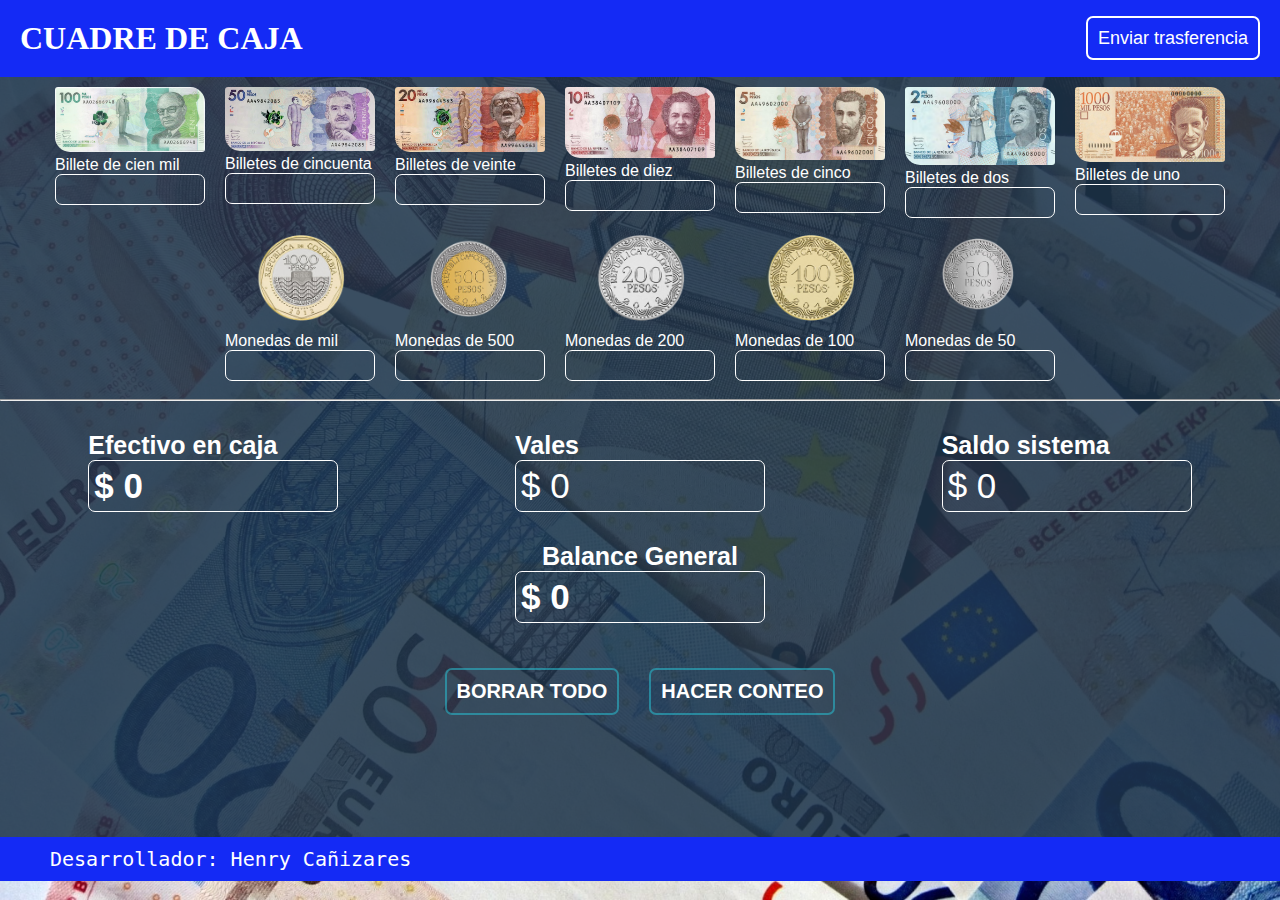
<file: index.html>
<!DOCTYPE html>
<html lang="en">

<head>
    <meta charset="UTF-8" />
    <meta http-equiv="X-UA-Compatible" content="IE=edge" />
    <meta name="viewport" content="width=device-width, initial-scale=1.0" />
    <link rel="shortcut icon" href="assets/img/icons/caja.png" type="image/x-icon" />
    <link rel="stylesheet" href="assets/css/style.css" />
    <title>Cuadre de caja | Colombia</title>
</head>

<body>
    <div class="bg-color">
        <header class="header">
            <div>
                <h1 class="title">CUADRE DE CAJA</h1>
            </div>
            <div>
                <a href="transfers.html">Enviar trasferencia</a>
            </div>
        </header>
        <div class="contenedor">
            <main>
                <div class="billettes">
                    <div>
                        <img src="assets/img/billetes/de-cien.png" alt="Billete-de-cien" width="150px" />
                        <label for="cien-billete">Billete de cien mil</label>
                        <input type="number" name="cien-billete" min="0" id="de-cien-billete" />
                    </div>
                    <div>
                        <img src="assets/img/billetes/de-cincuenta.jpg" alt="Billete-de-cincuenta" width="150px" />
                        <label for="cincuenta-billete">Billetes de cincuenta</label>
                        <input type="number" name="cincuenta-billete" min="0" id="de-cincuenta-billete" />
                    </div>
                    <div>
                        <img src="assets/img/billetes/de-veinte.jpg" alt="Billete-de-veinte" width="150px" />
                        <label for="veinte">Billetes de veinte</label>
                        <input type="number" name="veinte" min="0" id="de-veinte" />
                    </div>
                    <div>
                        <img src="assets/img/billetes/de-diez.jpg" alt="Billete-de-diez" width="150px" />
                        <label for="diez">Billetes de diez</label>
                        <input type="number" name="diez" min="0" id="de-diez" />
                    </div>
                    <div>
                        <img src="assets/img/billetes/de-cinco.jpg" alt="Billete-de-cinco" width="150px" />
                        <label for="cinco">Billetes de cinco</label>
                        <input type="number" name="cinco" min="0" id="de-cinco" />
                    </div>
                    <div>
                        <img src="assets/img/billetes/de-dos.jpg" alt="Billete-de-dos" width="150px" />
                        <label for="dos">Billetes de dos</label>
                        <input type="number" name="dos" min="0" id="de-dos" />
                    </div>
                    <div>
                        <img src="assets/img/billetes/de-mil.jpeg" alt="Billete-de-uno" width="150px" />
                        <label for="uno">Billetes de uno</label>
                        <input type="number" name="uno" min="0" id="de-uno" />
                    </div>
                </div>
                <div class="monedas">
                    <div>
                        <img src="assets/img/monedas/de-mil.png" alt="Moneda-de-mil" height="100px" />
                        <label for="mil">Monedas de mil</label>
                        <input type="number" name="mil" min="0" id="de-mil" />
                    </div>
                    <div>
                        <img src="assets/img/monedas/de-quinientos.png" alt="Moneda-de-quinientos" height="100px" />
                        <label for="quinientos">Monedas de 500</label>
                        <input type="number" name="quinientos" min="0" id="de-quinientos" />
                    </div>
                    <div>
                        <img src="assets/img/monedas/de-doscientos.png" alt="Moneda-de-doscientos" height="100px" />
                        <label for="doscientos">Monedas de 200</label>
                        <input type="number" name="doscientos" min="0" id="de-doscientos" />
                    </div>
                    <div>
                        <img src="assets/img/monedas/de-cien.png" alt="Moneda-de-cien" height="100px" />
                        <label for="cien-moneda">Monedas de 100</label>
                        <input type="number" name="cien-moneda" min="0" id="de-cien-moneda" />
                    </div>
                    <div>
                        <img src="assets/img/monedas/de-ciencuenta.png" alt="Moneda-de-cincuenta" height="100px" />
                        <label for="cincuenta-moneda">Monedas de 50</label>
                        <input type="number" name="cincuenta-moneda" min="0" id="de-cincuenta-moneda" />
                    </div>
                </div>
                <br>
                <hr>
                <div class="arqueo">
                    <div class="caja">
                        <h4>Efectivo en caja</h4>
                        <div class="valor-total">
                            <h3 id="dinero-en-caja" class="caja-menor">$ 0</h3>
                        </div>
                    </div>
                    <div class="vales">
                        <h4>Vales</h4>
                        <input type="text" name="" id="vales" class="vales-saldo" min="0" value="$ 0">
                    </div>
                    <div class="sistema">
                        <h4>Saldo sistema</h4>
                        <input type="text" name="" id="sistema" class="sistema-saldo" min="0" value="$ 0">
                    </div>
                </div>
                <div class="balance">
                    <h4>Balance General</h4>
                    <h3 id="balance" class="balance-final">$ 0</h3>
                </div>
            </main>
            <div class="btns">
                <button id="borrar">BORRAR TODO</button>
                <button id="calcular-total">HACER CONTEO</button>
            </div>
        </div>
        <footer class="footer">
            <p>Desarrollador: Henry Cañizares</p>
            <a href="tickets.html">Tickets</a>
        </footer>
        <script src="assets/js/main.js"></script>
    </div>
</body>

</html>
</file>
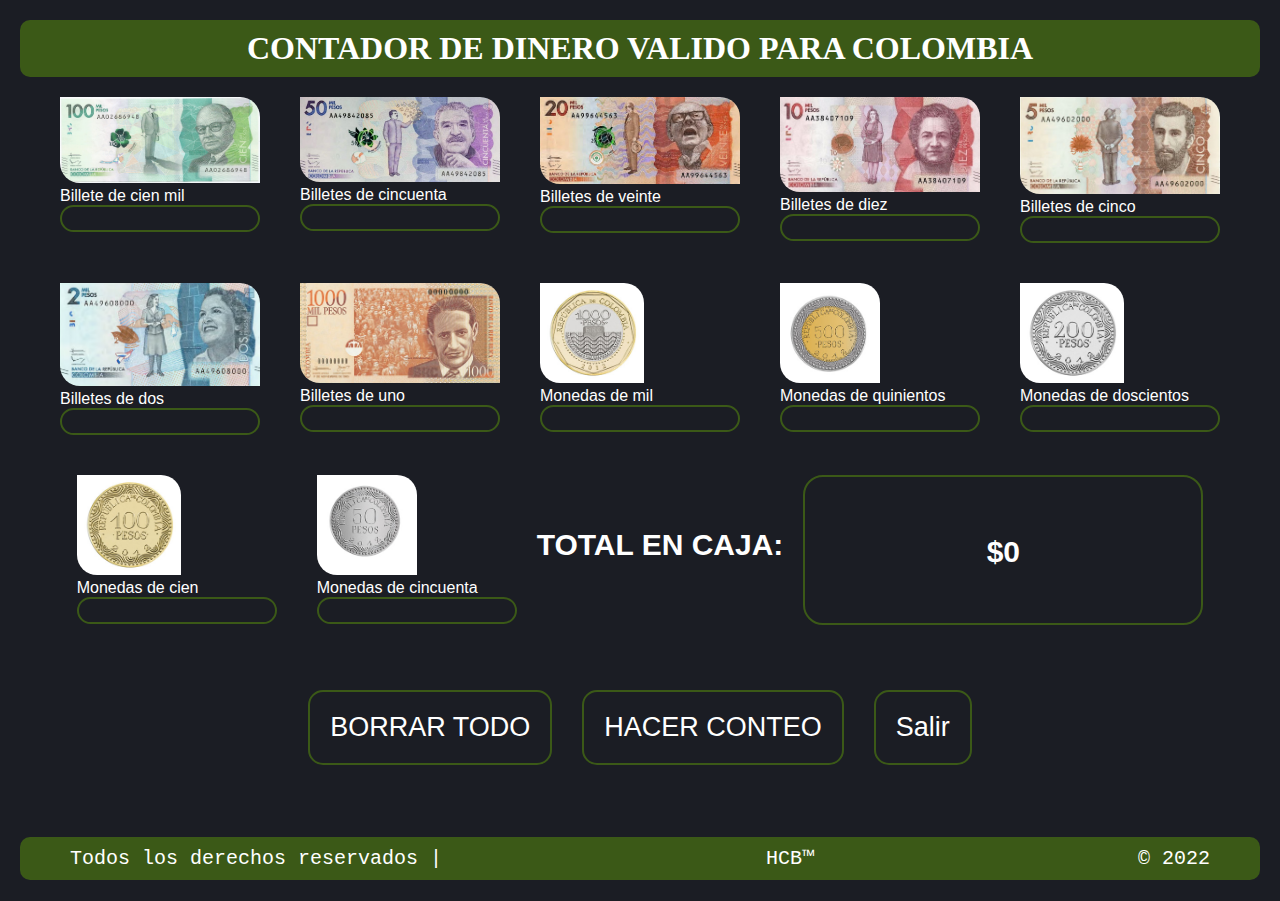
<file: contador-de-billetes/index.html>
<!DOCTYPE html>
<html lang="en">

<head>
    <meta charset="UTF-8">
    <meta http-equiv="X-UA-Compatible" content="IE=edge">
    <meta name="viewport" content="width=device-width, initial-scale=1.0">
    <link rel="shortcut icon" href="assets/img/icons/icon-coun-bills.png" type="image/x-icon">
    <link rel="stylesheet" href="assets/css/style.css">
    <title>Contador de billetes | Colombia</title>
</head>

<body>
    <header class="header">
        <h1 class="title">CONTADOR DE DINERO VALIDO PARA COLOMBIA</h1>
    </header>
    <div class="contenedor">
        <main>
            <div class="billettes">
                <div>
                    <img src="assets/img/billetes/de-cien.png" alt="Billete-de-cien" width="200px">
                    <label for="cien-billete">Billete de cien mil</label>
                    <input type="number" name="cien-billete" min="0" id="de-cien-billete">
                </div>
                <div>
                    <img src="assets/img/billetes/de-cincuenta.jpg" alt="Billete-de-cincuenta" width="200px">
                    <label for="cincuenta-billete">Billetes de cincuenta</label>
                    <input type="number" name="cincuenta-billete" min="0" id="de-cincuenta-billete">
                </div>
                <div>
                    <img src="assets/img/billetes/de-veinte.jpg" alt="Billete-de-veinte" width="200px">
                    <label for="veinte">Billetes de veinte</label>
                    <input type="number" name="veinte" min="0" id="de-veinte">
                </div>
                <div>
                    <img src="assets/img/billetes/de-diez.jpg" alt="Billete-de-diez" width="200px">
                    <label for="diez">Billetes de diez</label>
                    <input type="number" name="diez" min="0" id="de-diez">
                </div>
                <div>
                    <img src="assets/img/billetes/de-cinco.jpg" alt="Billete-de-cinco" width="200px">
                    <label for="cinco">Billetes de cinco</label>
                    <input type="number" name="cinco" min="0" id="de-cinco">
                </div>
                <div>
                    <img src="assets/img/billetes/de-dos.jpg" alt="Billete-de-dos" width="200px">
                    <label for="dos">Billetes de dos</label>
                    <input type="number" name="dos" min="0" id="de-dos">
                </div>
                <div>
                    <img src="assets/img/billetes/de-mil.jpeg" alt="Billete-de-uno" width="200px">
                    <label for="uno">Billetes de uno</label>
                    <input type="number" name="uno" min="0" id="de-uno">
                </div>

                <div>
                    <img src="assets/img/monedas/de-mil.jpg" alt="Moneda-de-mil" height="100px">
                    <label for="mil">Monedas de mil</label>
                    <input type="number" name="mil" min="0" id="de-mil">
                </div>
                <div>
                    <img src="assets/img/monedas/de-quinientos.jpg" alt="Moneda-de-quinientos" height="100px">
                    <label for="quinientos">Monedas de quinientos</label>
                    <input type="number" name="quinientos" min="0" id="de-quinientos">
                </div>
                <div>
                    <img src="assets/img/monedas/de-doscientos.jpg" alt="Moneda-de-doscientos" height="100px">
                    <label for="doscientos">Monedas de doscientos</label>
                    <input type="number" name="doscientos" min="0" id="de-doscientos">
                </div>
                <div>
                    <img src="assets/img/monedas/de-cien.jpg" alt="Moneda-de-cien" height="100px">
                    <label for="cien-moneda">Monedas de cien</label>
                    <input type="number" name="cien-moneda" min="0" id="de-cien-moneda">
                </div>
                <div>
                    <img src="assets/img/monedas/de-ciencuenta.jpg" alt="Moneda-de-cincuenta" height="100px">
                    <label for="cincuenta-moneda">Monedas de cincuenta</label>
                    <input type="number" name="cincuenta-moneda" min="0" id="de-cincuenta-moneda">
                </div>
                <h4>TOTAL EN CAJA:</h4>
                <div class="valor-total">
                    <h3 id="dinero-en-caja">$0</h3>
                </div>
            </div>
        </main>

        <div class="btns">
            <button id="borrar">BORRAR TODO</button>
            <button id="calcular-total">HACER CONTEO</button>
            <button id="salir">Salir</button>
        </div>
    </div>
    <footer class="footer">
        <p>Todos los derechos reservados |</p>
        <p>HCB™</p>
        <p>© 2022</p>
    </footer>
    <script src="assets/js/main.js"></script>
</body>
</html>
</file>
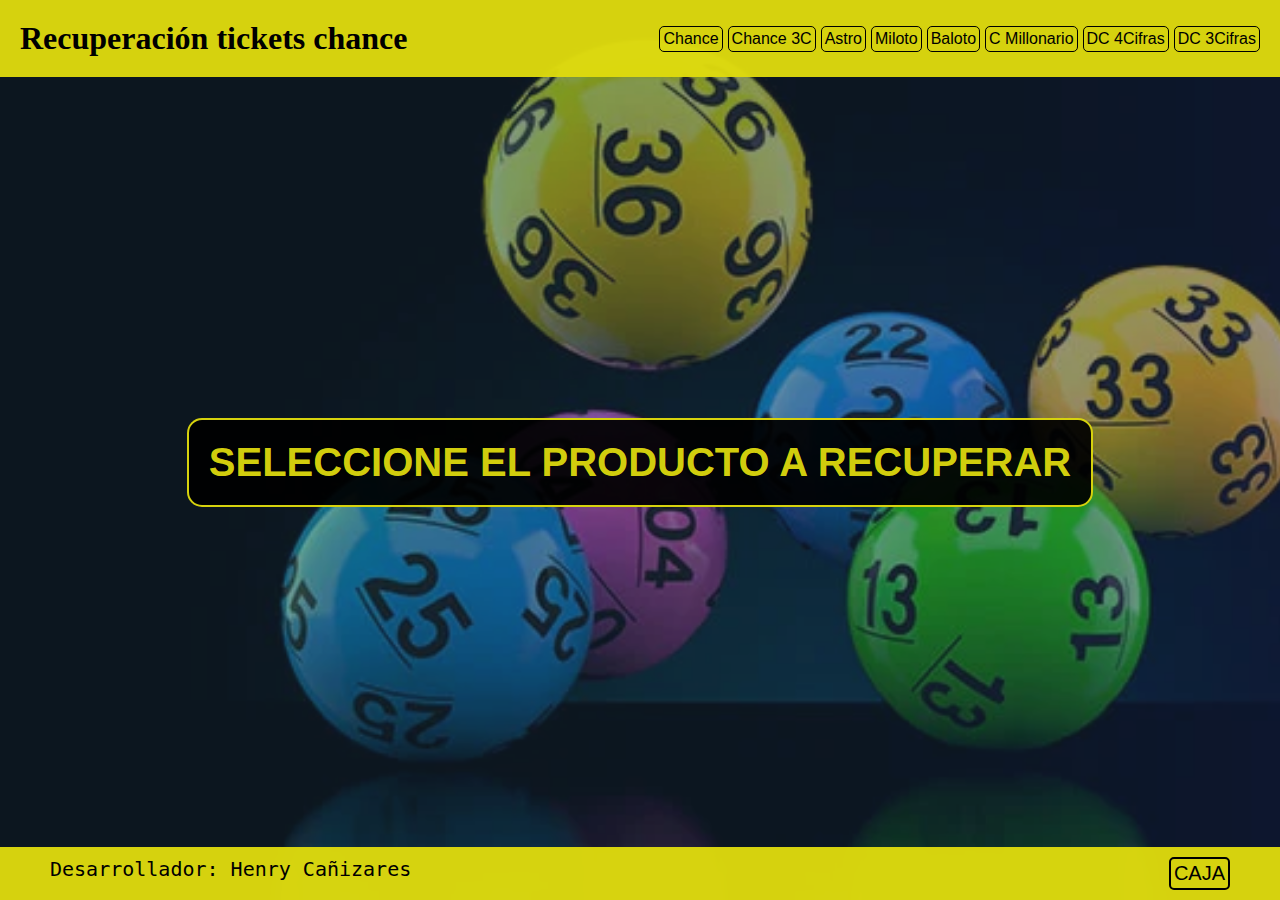
<file: tickets.html>
<!DOCTYPE html>
<html lang="en">
<head>
    <meta charset="UTF-8">
    <meta name="viewport" content="width=device-width, initial-scale=1.0">
    <link rel="shortcut icon" href="assets/img/icons/caja.png" type="image/x-icon" />
    <link rel="stylesheet" href="assets/css/tickets.css" />
    <title>TICKETS</title>
</head>
<body>
    <div class="bg-color">
        <header class="header">
            <div>
                <h1 class="title">Recuperación tickets chance</h1>
            </div>
            <div>
                <ul>
                    <li class="chance">Chance</li>
                    <li class="chance3c">Chance 3C</li>
                    <li class="astro">Astro</li>
                    <li class="miloto">Miloto</li>
                    <li class="baloto">Baloto</li>
                    <li class="dcm">C Millonario</li>
                    <li class="dc4c">DC 4Cifras</li>
                    <li class="dc3c">DC 3Cifras</li>
                </ul>
            </div>
        </header>
        <div class="contenedor">
            <main class="container">
                <h1>SELECCIONE EL PRODUCTO A RECUPERAR</h1>
            </main>
        </div>
        <footer class="footer">
            <p>Desarrollador: Henry Cañizares</p>
            <a href="index.html">Caja</a>
        </footer>
        <script src="assets/js/tickets.js"></script>
    </div>
</body>
</html>
</file>
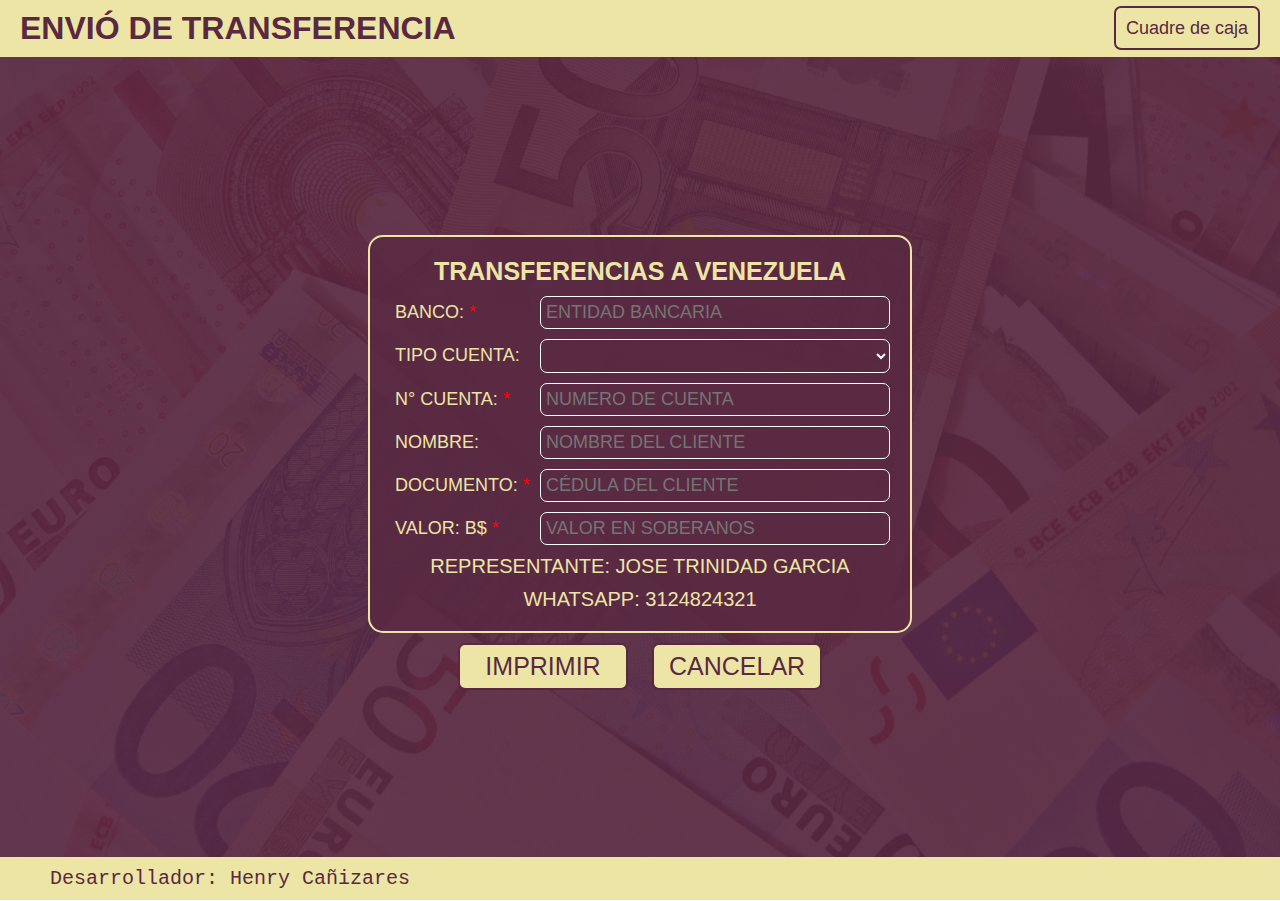
<file: transfers.html>
<!DOCTYPE html>
<html lang="en">

<head>
    <meta charset="UTF-8">
    <meta name="viewport" content="width=device-width, initial-scale=1.0">
    <link rel="shortcut icon" href="assets/img/icons/caja.png" type="image/x-icon" />
    <link rel="stylesheet" href="./assets/css/transfer.css">
    <title>Envió de transferencia</title>
</head>

<body>
    <div class="bg-color">
        <header class="header">
            <div>
                <h1 class="title">Envió de transferencia</h1>
            </div>
            <div>
                <a href="index.html">Cuadre de caja</a>
            </div>
        </header>
        <div class="contenedor">
            <form id="datos-envio">
                <h3>Transferencias a Venezuela</h3>
                <div>
                    <label for="banco">Banco: <span>*</span></label>
                    <input type="text" id="banco" oninput="this.value = this.value.replace(/[^a-zA-Z\s]/g, '');" placeholder="Entidad Bancaria" required>
                </div>
                <div>
                    <label for="tipoCuenta">Tipo cuenta:</label>
                    <select name="" id="cuenta-tipo">
                        <option value=""></option>
                        <option value="AHORRO">AHORRO</option>
                        <option value="PAGO MOVIL">PAGO MOVIL</option>
                        <option value="CORRIENTE">CORRIENTE</option>
                    </select>
                </div>
                <div>
                    <label for="cuenta">N° Cuenta: <span>*</span></label>
                    <input type="text" id="cuenta" oninput="this.value = this.value.replace(/[^0-9\-]/g, '');" placeholder="Numero de cuenta" required>
                </div>
                <div>
                    <label for="nombre">Nombre:</label>
                    <input type="text" id="nombre" oninput="this.value = this.value.replace(/[^a-zA-Z\s]/g, '');" placeholder="Nombre del cliente" required>
                </div>
                <div>
                    <label for="documento">Documento: <span>*</span></label>
                    <input type="number" id="cedula" oninput="this.value = this.value.replace(/[^0-9]/g, '');" placeholder="Cédula del cliente" required>
                </div>
                <div>
                    <label for="valor">Valor: B$ <span>*</span></label>
                    <input type="text" id="valor" oninput="this.value = this.value.replace(/[^0-9]/g, '');" placeholder="Valor en soberanos" required>
                </div>
                <p>Representante: Jose Trinidad Garcia</p>
                <p>WhatsApp: 3124824321</p>
            </form>
            <div>
                <button type="submit" id="print">Imprimir</button>
                <button type="button" id="cancel">Cancelar</button>
            </div>
        </div>
        <footer class="footer">
            <p>Desarrollador: Henry Cañizares</p>
        </footer>
    </div>
    <script src="./assets/js/transfers.js"></script>
</body>
</html>
</file>
<file: assets/css/style.css>
* {
    margin: 0;
    padding: 0;
    box-sizing: border-box;
}

*::after,
*::before {
    box-sizing: inherit;
}

body {
    background-image: url("../img/icons/bg.jpg");
    color: #fff;
    background-size: cover;
    background-repeat: no-repeat;
    background-attachment: fixed;
}

header {
    display: flex;
    flex-wrap: wrap;
    justify-content: space-between;
    align-items: center;
    background-color: rgb(20, 42, 245);
    padding: 20px 20px;
    gap: 15px;
    font-family: Cambria, Cochin, Georgia, Times, 'Times New Roman', serif;
}

header a {
    text-decoration: none;
    color: #ffff;
    border: 2px solid #fff;
    padding: 10px;
    border-radius: 7px;
    transition: all 0.5s ease-in-out;
    font-family: 'Lucida Sans', 'Lucida Sans Regular', 'Lucida Grande', 'Lucida Sans Unicode', Geneva, Verdana, sans-serif;
    font-size: 18px;
}

header a:hover {
    color: rgb(20, 42, 245);
    border: 2px solid #fff;
    background-color: #fff;
    text-decoration: underline;
}

.bg-color {
    background-color: #1d3449de;
}

.contenedor {
    min-height: calc(100vh - 140px);
}

label,
input {
    display: block;
}

label {
    color: #ffffff;
    font-family: "Segoe UI", Tahoma, Geneva, Verdana, sans-serif;
    text-align: left;
}

input {
    border: 1px solid rgb(255, 255, 255);
    border-radius: 7px;
    font-size: 25px;
    padding-left: 5px;
    width: 150px;
    background: transparent;
    color: #fff;
    outline: none;
    font-family: monospace;
}

.billettes,
.monedas {
    display: flex;
    flex-wrap: wrap;
    justify-content: center;
}

.monedas div {
    margin: 0 10px;
    text-align: center;
}

.billettes div img {
    border-radius: 3px 15px;
}

.billettes div {
    margin: 10px;
    text-align: center;
}

.arqueo {
    display: flex;
    flex-wrap: wrap;
    justify-content: space-around;
    margin-top: 30px;
}

.caja-menor,
.vales-saldo,
.sistema-saldo,
.balance-final {
    min-width: 250px;
    border: 1px solid #ffffff;
    font-size: 35px;
    border-radius: 7px;
    padding: 5px;
    font-family: "Gill Sans", "Gill Sans MT", Calibri, "Trebuchet MS", sans-serif;
}

h4 {
    font-size: 25px;
    font-family: "Gill Sans", "Gill Sans MT", Calibri, "Trebuchet MS", sans-serif;
}

h3 {
    font-size: 35px;
    font-family: "Gill Sans", "Gill Sans MT", Calibri, "Trebuchet MS", sans-serif;
}

.balance {
    display: flex;
    align-items: center;
    flex-direction: column;
    justify-content: center;
    margin-top: 30px;
}

.btns {
    display: flex;
    justify-content: center;
    margin-top: 30px;
    flex-wrap: wrap;
}

.btns button {
    margin: 15px;
    font-size: 20px;
    padding: 10px;
    border-radius: 7px;
    outline: none;
    border: 2px solid rgba(40, 186, 206, 0.568);
    background: transparent;
    color: #fff;
    font-family: Verdana, Geneva, Tahoma, sans-serif;
    font-weight: 700;
    transition: all 0.3s;
}

.btns button:hover {
    cursor: pointer;
    background: rgba(40, 186, 206, 0.568);
    border: 2px solid #ffffff;
    color: #23346e;
}

.footer {
    background-color: rgb(20, 42, 245);
    padding: 10px;
    display: flex;
    justify-content: space-between;
    padding-left: 50px;
    padding-right: 50px;
    font-size: 20px;
    font-family: monospace;
}
.footer a{
    text-decoration: none;
    color: rgb(20, 42, 245);
    cursor: default;
}
input[type="number"]::-webkit-inner-spin-button,
input[type="number"]::-webkit-outer-spin-button {
    -webkit-appearance: none;
    margin: 0;
}
</file>
<file: contador-de-billetes/assets/css/style.css>
*{
    margin: 0;
    padding: 0;
    box-sizing: border-box;
}
*::after, *::before {
    box-sizing: inherit;
}

body {
    background-color: #1B1D24;
    color: #fff;
    padding: 20px;
}

.title{
    text-align: center;
    font-family: Cambria, Cochin, Georgia, Times, 'Times New Roman', serif;
    padding: 10px;
    background-color: rgba(94, 157, 11, 0.473);
    border-radius: 10px;
}

.contenedor{
    min-height: calc(100vh - 140px);
}

label, input{
    display: block
}

label{
    color: #ffffff;
    font-family: 'Lucida Sans', 'Lucida Sans Regular', 'Lucida Grande', 'Lucida Sans Unicode', Geneva, Verdana, sans-serif;
}

input{
    border: 2px solid rgba(94, 157, 11, 0.473);
    border-radius: 20px;
    font-size: 20px;
    padding-left: 10px;
    padding-right: 10px;
    width: 200px;
    background: transparent;
    color: #fff;
    outline: none;
}


.billettes{
    display: flex;
    flex-wrap: wrap;
    justify-content: center;
}

.billettes div img{
    border-radius: 0 20px;
}
.billettes div{
    margin: 20px;
}

.valor-total{
    height: 150px;
    width: 400px;
    border: 2px solid rgba(94, 157, 11, 0.473);
    border-radius: 20px;
    text-align: center;
}

h4{
    line-height: 180px;
    font-size: 30px;
    font-family: 'Gill Sans', 'Gill Sans MT', Calibri, 'Trebuchet MS', sans-serif;
}
h3{
    line-height: 150px;
    font-size: 30px;
    font-family: 'Gill Sans', 'Gill Sans MT', Calibri, 'Trebuchet MS', sans-serif;
}

.btns{
    display: flex;
    justify-content: center;
    margin-top: 30px;
    flex-wrap: wrap;
}
.btns button{
    margin: 15px;
    font-size: 27px;
    padding: 20px;
    border-radius: 15px;
    outline: none;
    border: 2px solid rgba(94, 157, 11, 0.473);
    background: transparent;
    color: #fff;
}

.btns button:hover{
    cursor: pointer;
    background: rgba(94, 157, 11, 0.473);
    border: 2px solid #272e47;
}

.footer {
    background-color: rgba(94, 157, 11, 0.473);
    padding: 10px;
    display: flex;
    justify-content: space-between;
    padding-left: 50px;
    padding-right: 50px;
    font-size: 20px;
    font-family: monospace;
    border-radius: 10px;
}
</file>
<file: assets/css/tickets.css>
* {
    margin: 0;
    padding: 0;
    box-sizing: border-box;
}

*::after,
*::before {
    box-sizing: inherit;
}

body {
    background-image: url("../img/icons/chance.webp");
    color: #000000;
    background-size: cover;
    background-repeat: no-repeat;
    background-attachment: fixed;
}

header {
    display: flex;
    flex-wrap: wrap;
    justify-content: space-between;
    align-items: center;
    background-color: rgba(223, 219, 14, 0.959);
    padding: 20px 20px;
    gap: 15px;
    font-family: Cambria, Cochin, Georgia, Times, 'Times New Roman', serif;
}

header a {
    text-decoration: none;
    color: #ffff;
    border: 2px solid #fff;
    padding: 10px;
    border-radius: 7px;
    transition: all 0.5s ease-in-out;
    font-family: 'Lucida Sans', 'Lucida Sans Regular', 'Lucida Grande', 'Lucida Sans Unicode', Geneva, Verdana, sans-serif;
    font-size: 18px;
}

header a:hover {
    color: rgb(20, 42, 245);
    border: 2px solid #fff;
    background-color: #fff;
    text-decoration: underline;
}

.bg-color {
    background-color: #1d34496c;
}

.contenedor {
    min-height: calc(100vh - 130px);
    display: flex;
    justify-content: center;
    align-items: center;
    color: rgba(223, 219, 14, 0.959);
    font-family: 'Segoe UI', Tahoma, Geneva, Verdana, sans-serif;
    font-size: 30px;
    text-align: center;
}
.container{
    border: 2px solid rgba(223, 219, 14, 0.959);
    font-size: 20px;
    padding: 20px;
    border-radius: 15px;
    background-color: #000000ec;
}
.container div {
    margin: 10px;
}
.container input{
    background-color: transparent;
    border: 1px solid rgb(223, 220, 14);
    outline: none;
    border-radius: 5px;
    padding: 3px;
    color: rgb(223, 220, 14);
    font-size: 17px;
}
.container .product input {
    width: 400px;
}

a {
    text-decoration: none;
    color: #000000;
    text-transform: uppercase;
    font-family: 'Franklin Gothic Medium', 'Arial Narrow', Arial, sans-serif;
    border: 2px solid #000000;
    border-radius: 5px;
    padding: 3px;
}
ul {
    display: flex;
    flex-wrap: wrap;
    gap: 5px;
}
ul li {
    list-style: none;
    border: 1px solid #000000;
    border-radius: 5px;
    padding: 3px;
    font-family: 'Gill Sans', 'Gill Sans MT', Calibri, 'Trebuchet MS', sans-serif;
    transition: all 0.5s ease-out;
}
ul li:hover {
    cursor: pointer;
    background-color: #000000;
    color: rgba(223, 219, 14, 0.959);
    transform: scale(1.3);
}
.container button {
    border: 2px solid rgb(223, 220, 14);
    background-color: #000000;
    color: rgb(223, 220, 14);
    font-size: 20px;
    padding: 5px;
    border-radius: 5px;
    transition: all 0.5s ease-out;
}
.container button:hover {
    cursor: pointer;
    color: #000000;
    background-color: rgb(223, 220, 14);
    font-family: 'Courier New';
}

.footer {
    background-color: rgba(223, 219, 14, 0.959);
    padding: 10px;
    display: flex;
    justify-content: space-between;
    padding-left: 50px;
    padding-right: 50px;
    font-size: 20px;
    font-family: monospace;
}

input[type="number"]::-webkit-inner-spin-button,
input[type="number"]::-webkit-outer-spin-button {
    -webkit-appearance: none;
    margin: 0;
}
</file>
<file: assets/css/transfer.css>
* {
    margin: 0;
    padding: 0;
    box-sizing: border-box;
}

*::after,
*::before {
    box-sizing: inherit;
}

body {
    background-image: url("../img/icons/bg.jpg");
    color: #fff;
    background-size: cover;
    background-repeat: no-repeat;
    background-attachment: fixed;
}

header {
    display: flex;
    flex-wrap: wrap;
    justify-content: space-between;
    align-items: center;
    background-color: #EDE5A6;
    padding: 10px 20px;
    font-family: 'Franklin Gothic Medium', 'Arial Narrow', Arial, sans-serif;
    color: #592941;
    gap: 20PX;
}
header h1{
    text-transform: uppercase;
    font-family: 'Gill Sans', 'Gill Sans MT', Calibri, 'Trebuchet MS', sans-serif;
}
header a {
    text-decoration: none;
    color: #592941;
    border: 2px solid #592941;
    padding: 10px;
    border-radius: 7px;
    transition: all 0.5s ease-in-out;
    font-family: 'Lucida Sans', 'Lucida Sans Regular', 'Lucida Grande', 'Lucida Sans Unicode', Geneva, Verdana, sans-serif;
    font-size: 18px;
}

header a:hover {
    color: #EDE5A6;
    border: 2px solid #592941af;
    background-color: #592941;
    text-decoration: underline;
}

.bg-color {
    background-color: #592941ee;
}

.contenedor {
    min-height: calc(100vh - 100px);
    display: flex;
    justify-content: center;
    align-items: center;
    flex-direction: column;
}
.contenedor div button{
    font-size: 25px;
    margin: 10px;
    border: 2px solid #592941;
    border-radius: 7px;
    background-color: #EDE5A6;
    padding: 7px 15px;
    color: #592941;
    transition: all 0.5s ease-in-out;
    font-family: 'Gill Sans', 'Gill Sans MT', Calibri, 'Trebuchet MS', sans-serif;
    text-transform: uppercase;
    width: 170px;
}
.contenedor div button:hover{
    cursor: pointer;
    font-size: 25px;
    border: 2px solid #EDE5A6;
    background-color: #592941;
    color: #EDE5A6;
}
form{
    margin-top: 20px;
    border: 2px solid #EDE5A6;
    border-radius: 15px;
    padding: 20px;
    display: flex;
    flex-wrap: wrap;
    flex-direction: column;
    justify-content: center;
    align-items: center;
    gap: 10px;
    background-color: #592941da;
    color: #EDE5A6;
    font-family: 'Gill Sans', 'Gill Sans MT', Calibri, 'Trebuchet MS', sans-serif;
}
form h3{
    font-size: 25px;
    text-transform: uppercase;
}
form p{
    font-size: 20px;
    text-transform: uppercase;
}
form div{
    display: flex;
    flex-wrap: wrap;
    align-items: center;
}
label {
    display: inline-block;
    color: #EDE5A6;
    font-family: 'Gill Sans', 'Gill Sans MT', Calibri, 'Trebuchet MS', sans-serif;
    text-align: left;
    width: 150px;
    font-size: 18px;
    text-transform: uppercase;
    padding: 5px;
}

input, select {
    display: inline-block;
    border: 1px solid rgb(255, 255, 255);
    border-radius: 7px;
    font-size: 18px;
    padding: 5px;
    width: 350px;
    background: transparent;
    color: #fff;
    outline: none;
    font-family: "Segoe UI", Tahoma, Geneva, Verdana, sans-serif;
    text-transform: uppercase;
}
option{
    background-color: #592941;
}
span{
    color: #ff0000;
}

.footer {
    background-color: #EDE5A6;
    padding: 10px;
    display: flex;
    justify-content: space-between;
    padding-left: 50px;
    padding-right: 50px;
    font-size: 20px;
    font-family: monospace;
    color: #592941;
}

input[type="number"]::-webkit-inner-spin-button,
input[type="number"]::-webkit-outer-spin-button {
    -webkit-appearance: none;
    margin: 0;
}
</file>
